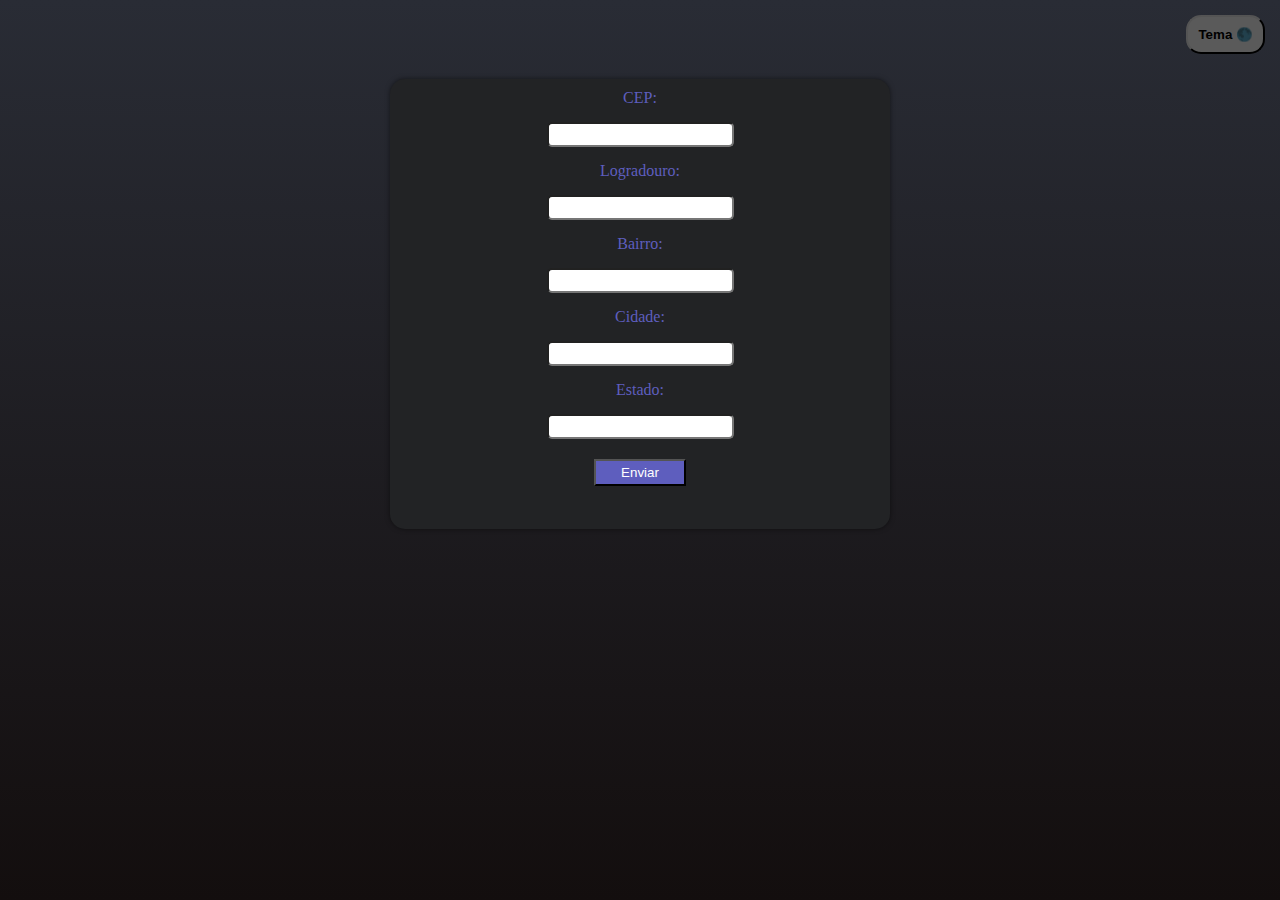
<file: index.html>
<!DOCTYPE html>
<html lang="pt-BR">
<head>
    <meta charset="UTF-8">
    <meta name="viewport" content="width=device-width, initial-scale=1.0">
    <title>Completador de endereço</title>

    <link rel="stylesheet" href="style.css">
</head>
<body>
    
    <header>
        <button id="mode">Tema</button>
    </header>

    <main>
        <form id="formulario">
            <label for="CEP">CEP:</label>
            <input type="number" id="CEP" required>

            <label for="Logradouro">Logradouro:</label>
            <input type="text" id="Logradouro" required>

            <label for="Bairro">Bairro:</label>
            <input type="text" id="Bairro" required>
            
            <label for="Cidade">Cidade:</label>
            <input type="text" id="Cidade" required>
            
            <label for="Estado">Estado:</label>
            <input type="text" id="Estado" required>

            <button type="submit" id="botaoEnvio">Enviar</button>
        </form>
    </main>

    <script src="script.js"></script>
</body>
</html>
</file>
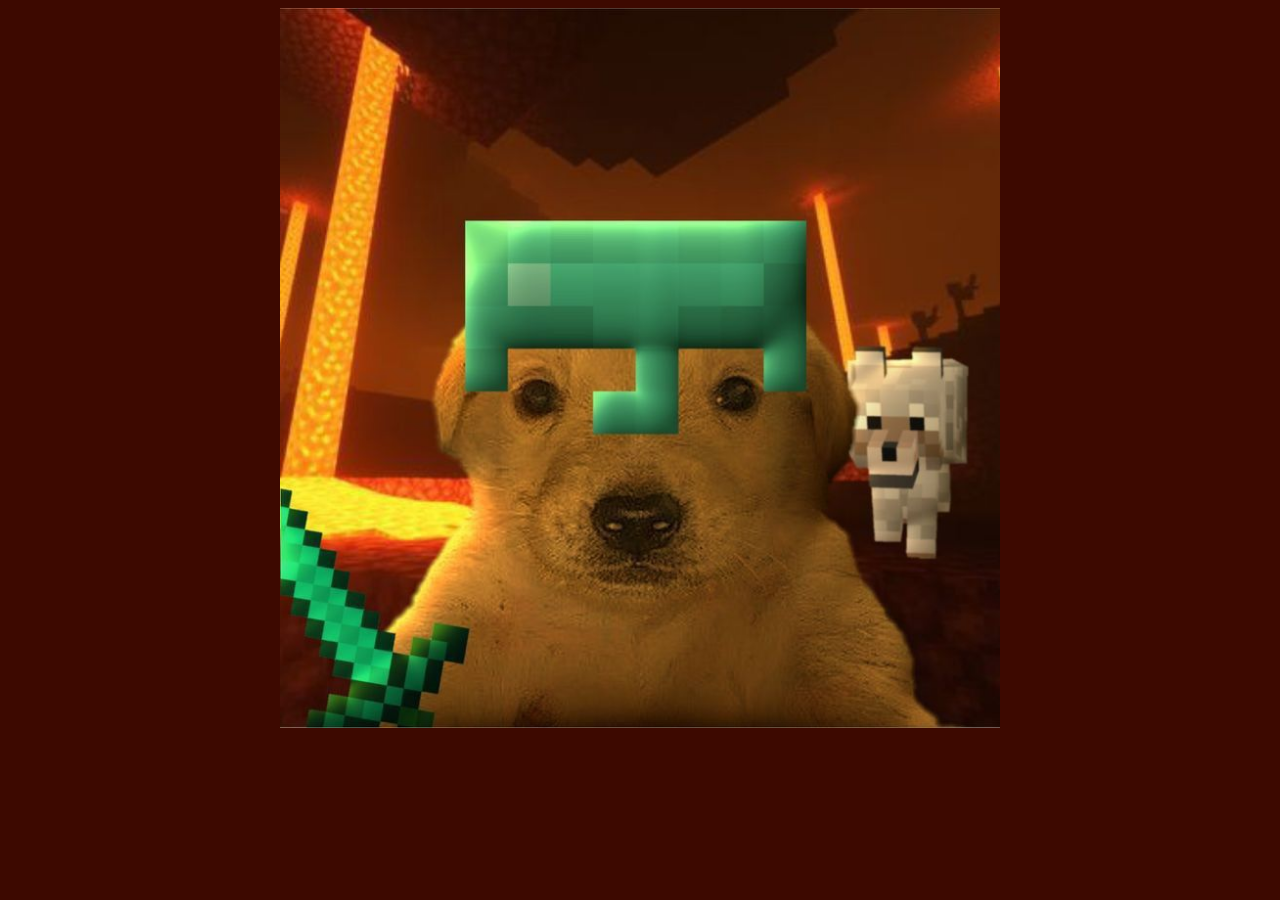
<file: perro.html>
<!DOCTYPE html>
<html lang="pt-BR">
<head>
    <meta charset="UTF-8">
    <meta name="viewport" content="width=device-width, initial-scale=1.0">
    <title>Doguin</title>

    <style>
        html,body {
            min-height: 100%;
        }

        body {
            background-color: rgb(61, 9, 0);
        }
        
        main {
            text-align: center;
        }

        img {
            margin: auto;
            width: 720px;
            height: 720px;
        }
    </style>
</head>
<body>
    
    <main>
        <img src="Perro.jpg" alt="Um cachorrinho">
    </main>

</body>
</html>
</file>
<file: style.css>
*{
    margin: 0;
    padding: 0;
    box-sizing: border-box;
}

:root {
    --bg-color-degrade-dark: #292c35;
    --bg-color-degrade-dark2: #130e0e;
    --text-color-dark: #5e5ebe;
    --box-bg-color-dark: #222325;

    --bg-color-degrade-light: #bcedfc;
    --bg-color-degrade-light2: #87c9af;
    --text-color-light: #e47575;
    --box-bg-color-light: #dcebeb;
}

html, body {
    min-height: 100%;
}

body {
    background: linear-gradient(to bottom, var(--bg-color-degrade-dark), var(--bg-color-degrade-dark2));
    color: var(--text-color-dark);
}

body.light {
    background: linear-gradient(to bottom, var(--bg-color-degrade-light), var(--bg-color-degrade-light2));
    color: var(--text-color-light);
}

form.light {
    background-color: var(--box-bg-color-light);
}

form {
    background-color: var(--box-bg-color-dark);
    border-radius: 15px;
    box-shadow: 0 0 5px rgba(0, 0, 0, 0.5);

    width: 500px;
    height: 450px;
    margin: 10px auto;
    text-align: center;
}

label {
    display: block;
    margin: 5px;
    padding: 10px;
}

input {
    text-align: center;
    padding: 3px;
    border-radius: 5px;
}

header {
    text-align: end;
}

header > button {
    margin: 15px;
    padding: 10px;

    background-color: rgb(90, 90, 90);

    font-weight: bolder;

    border-radius: 15px;
}

header > button:hover {
    cursor: pointer;

    background-color: rgb(61, 61, 61);
}

header > button.Temalight:hover {
    cursor: pointer;

    background-color: rgb(187, 187, 187);
}

header > button::after {
    content: " 🌑";
}

button.Temalight {
    background-color: rgb(255, 255, 255);

}

button.Temalight::after {
    content: " 🌕";
}

button.light {
    background-color: var(--text-color-light);
}

button.light:hover {
    cursor: pointer;
    background-color: #a15b5b;
}

form > button:hover {
    cursor: pointer;
    background-color: #4c4c8a;
}

form > button {
    display: block;
    margin: 20px auto;
    padding: 4px 25px 4px 25px;

    background-color: var(--text-color-dark);
    color: #ffffff;
    appearance: none;
}

input::-webkit-inner-spin-button, input::-webkit-outer-spin-button {
    appearance: none;
}
</file>
